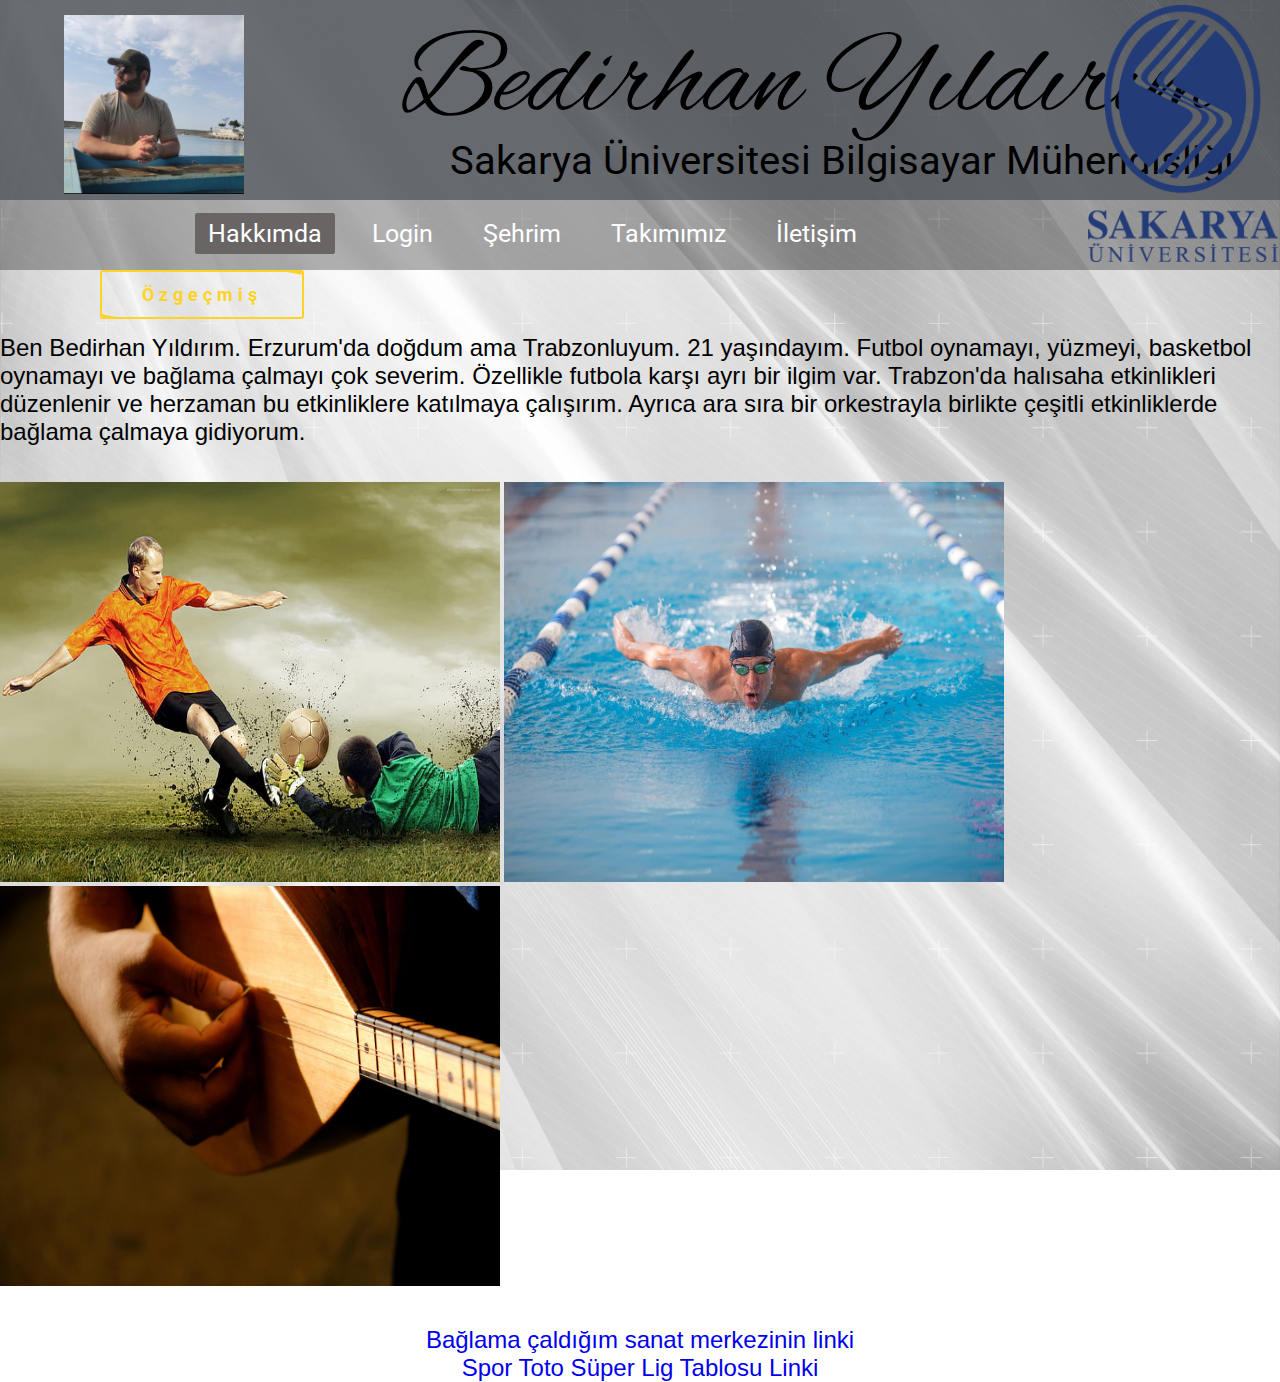
<file: index.html>
<!DOCTYPE html>
<html lang="tr">
<head>
    <meta charset="UTF-8">
    <meta http-equiv="X-UA-Compatible" content="IE=edge">
    <meta name="viewport" content="width=device-width, initial-scale=1, maximum-scale=1">
    <title>HAKKIMDA SAYFASI</title>
    <link rel="stylesheet" href="style.css">
    <link rel="stylesheet" href="https://cdnjs.cloudflare.com/ajax/libs/font-awesome/6.0.0/css/all.min.css">
</head>
<body>
    
    <div class="container">
        <div class="navbar">
            <div class="logo">
                <a href="#">Bedirhan Yıldırım</a>
            </div>
            <div class="logo3">
                <a href="#">Sakarya Üniversitesi Bilgisayar Mühendisliği</a>
            </div>
            
        </div>
        

        <div class="navbar2">
            <UL>
                <li><a href="index.html" class="active">Hakkımda</a></li> 
                <li><a href="login.html">Login</a></li>                               
                <li><a href="Şehrimiz.html">Şehrim</a></li>
                <li><a href="Takımımız.html">Takımımız</a></li>
                <li><a href="İletişim.html">İletişim</a></li>
                
            </UL>
        </div> 

        <div class="logo1">
            <a href="#"><img src="saulogo.png" alt=""></a>
        </div>

        <div class="logo2">
            <a href="#"><img src="bedoci.jpeg" alt=""></a>
        </div>
        <div class="btn btn_1">
            <a href="Özgeçmiş.html">Özgeçmiş</a>
        </div>

        <p>
            Ben Bedirhan Yıldırım. Erzurum'da doğdum ama Trabzonluyum. 21 yaşındayım. Futbol oynamayı, yüzmeyi, 
            basketbol oynamayı ve bağlama çalmayı çok severim. Özellikle futbola karşı ayrı bir ilgim var. Trabzon'da halısaha etkinlikleri düzenlenir ve 
            herzaman bu etkinliklere katılmaya çalışırım. Ayrıca ara sıra bir orkestrayla birlikte çeşitli etkinliklerde bağlama çalmaya gidiyorum.
        </p>

        <br><br>
        
        <div class="" >
            <img src="futbol3.jpg" width="500" height="400"/>
            <img src="yuzme2.jpg" width="500" height="400"/>
            <img src="saz_calmak.jpg" width="500" height="400">
        </div>

            <br><br>

            <div class="Link">
                <a href="https://www.akcaabat.bel.tr/fck-sayfalar.aspx?id=37"> Bağlama çaldığım sanat merkezinin linki </a>
                <br>   
                <a href="https://www.google.com/search?q=s%C3%BCper+lig+s%C4%B1ralama&oq=s%C3%BCper+lig+s%C4%B1ralama&aqs=chrome#sie=lg;/g/11mx3297nc;2;/m/04r98r;st;fp;1;;">Spor Toto Süper Lig Tablosu Linki</a>
            </div>
            
        
    </div>

    

</body>
</html>
</file>
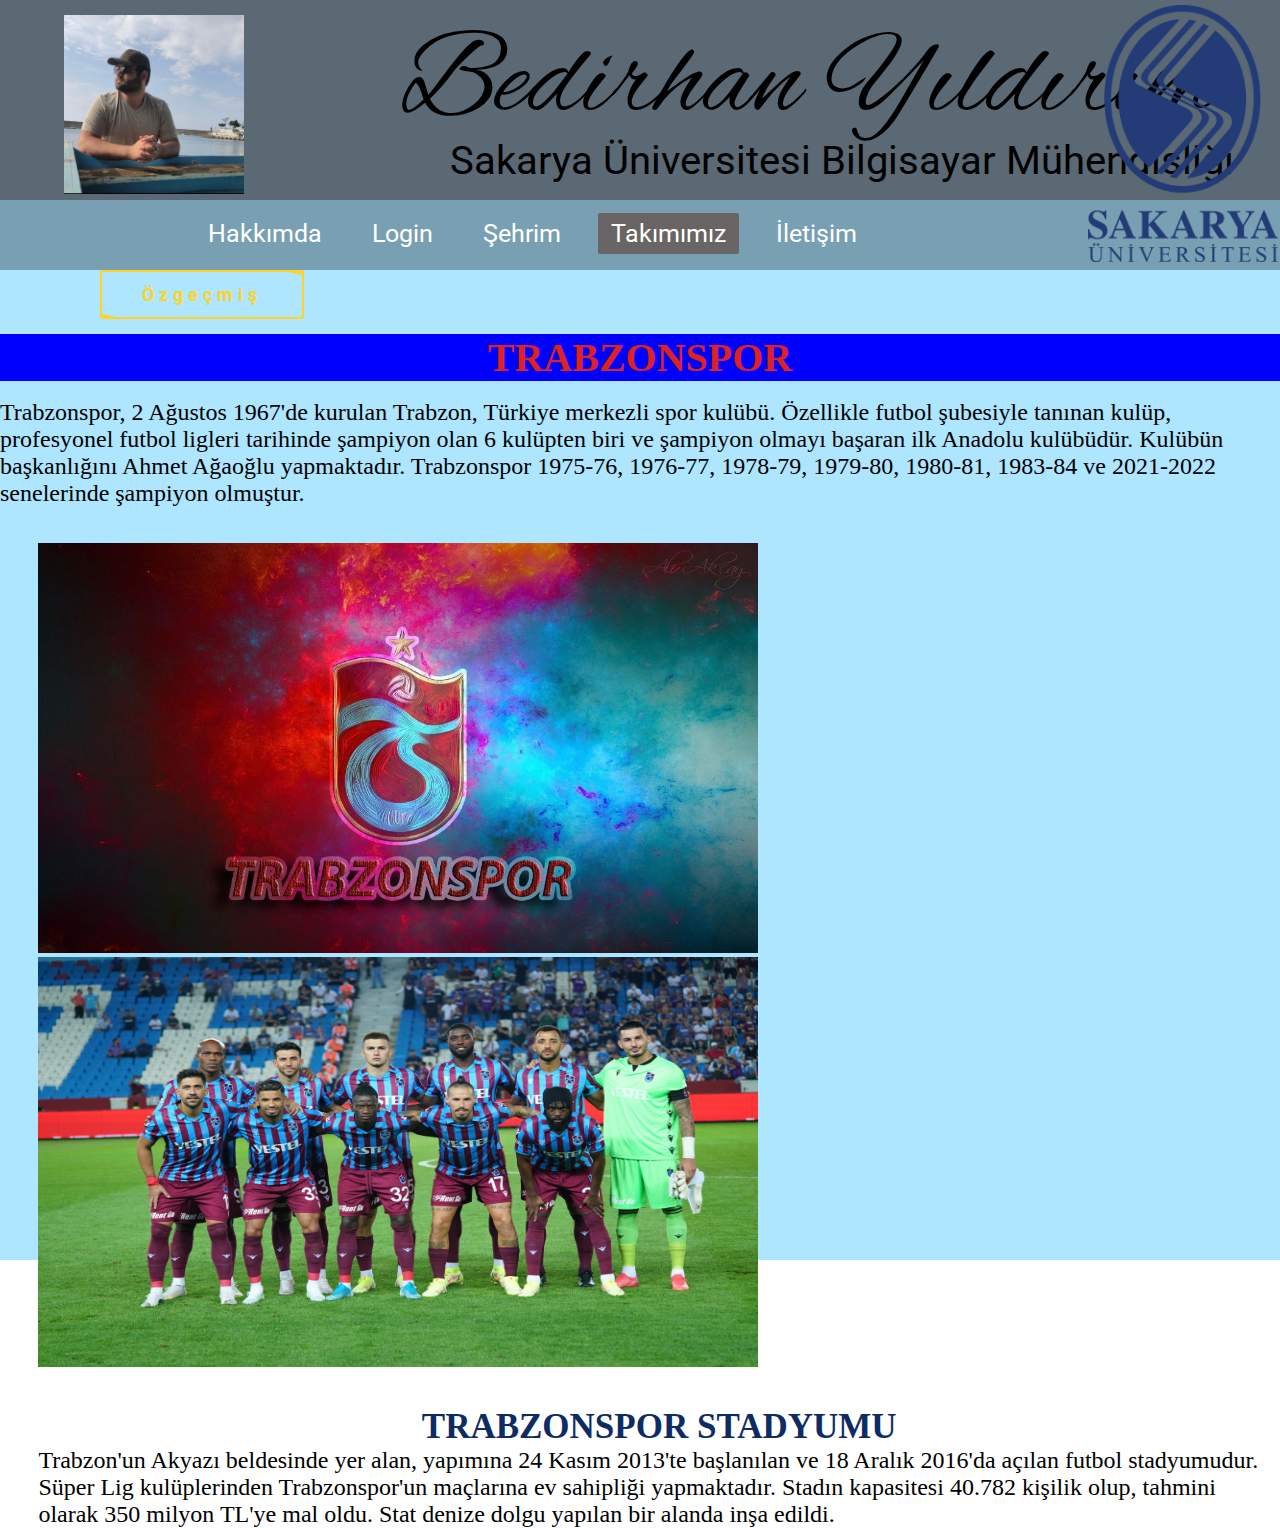
<file: Takımımız.html>
<!DOCTYPE html>
<html lang="tr">
<head>
    <meta charset="UTF-8">
    <meta http-equiv="X-UA-Compatible" content="IE=edge">
    <meta name="viewport" content="width=device-width, initial-scale=1.0">
    <title>TAKIMIMIZ SAYFASI</title>
    <link rel="stylesheet" href="styletakım.css">
    <link rel="stylesheet" href="https://cdnjs.cloudflare.com/ajax/libs/font-awesome/6.0.0/css/all.min.css">
</head>
<body>
    <div class="container">
        <div class="navbar">
            <div class="logo">
                <a href="#">Bedirhan Yıldırım</a>
            </div>
            <div class="logo3">
                <a href="#">Sakarya Üniversitesi Bilgisayar Mühendisliği</a>
            </div>
        </div>
        <div class="navbar2">
            <UL>
                <li><a href="index.html">Hakkımda</a></li> 
                <li><a href="login.html">Login</a></li>                              
                <li><a href="Şehrimiz.html">Şehrim</a></li>
                <li><a href="Takımımız.html" class="active">Takımımız</a></li>
                <li><a href="İletişim.html">İletişim</a></li>

            </UL>
        </div> 
        <div class="logo1">
            <a href="#"><img src=" saulogo.png" alt=""></a>
        </div>

        <div class="logo2">
            <a href="#"><img src="bedoci.jpeg" alt=""></a>
        </div>

        <div class="btn btn_1">
            <a href="Özgeçmiş.html">Özgeçmiş</a>
        </div>

        <h1>TRABZONSPOR</h1>
        <br>
        <p>
            Trabzonspor, 2 Ağustos 1967'de kurulan Trabzon, Türkiye merkezli spor kulübü. Özellikle futbol şubesiyle tanınan kulüp, 
            profesyonel futbol ligleri tarihinde şampiyon olan 6 kulüpten biri ve şampiyon olmayı başaran ilk Anadolu kulübüdür. 
            Kulübün başkanlığını Ahmet Ağaoğlu yapmaktadır. Trabzonspor 1975-76, 1976-77, 1978-79, 1979-80, 1980-81, 1983-84 ve 2021-2022 senelerinde şampiyon olmuştur.
        </p>
        <br><br>

        

        <div class="trabzonspor" >
            <img src="takımımız.jpg" width="720" height="410"/>
            <img src="kadro.jpg" width="720" height="410"/>
        <div>
            
            <br><br>

            <h2>TRABZONSPOR STADYUMU</h2>

        <p>
            Trabzon'un Akyazı beldesinde yer alan, yapımına 24 Kasım 2013'te başlanılan ve 18 Aralık 2016'da açılan futbol stadyumudur. 
            Süper Lig kulüplerinden Trabzonspor'un maçlarına ev sahipliği yapmaktadır. Stadın kapasitesi 40.782 kişilik olup, tahmini olarak 350 milyon TL'ye mal oldu. 
            Stat denize dolgu yapılan bir alanda inşa edildi.
        </p>
       
         
    </div>

  
    
</body>
</html>
</file>
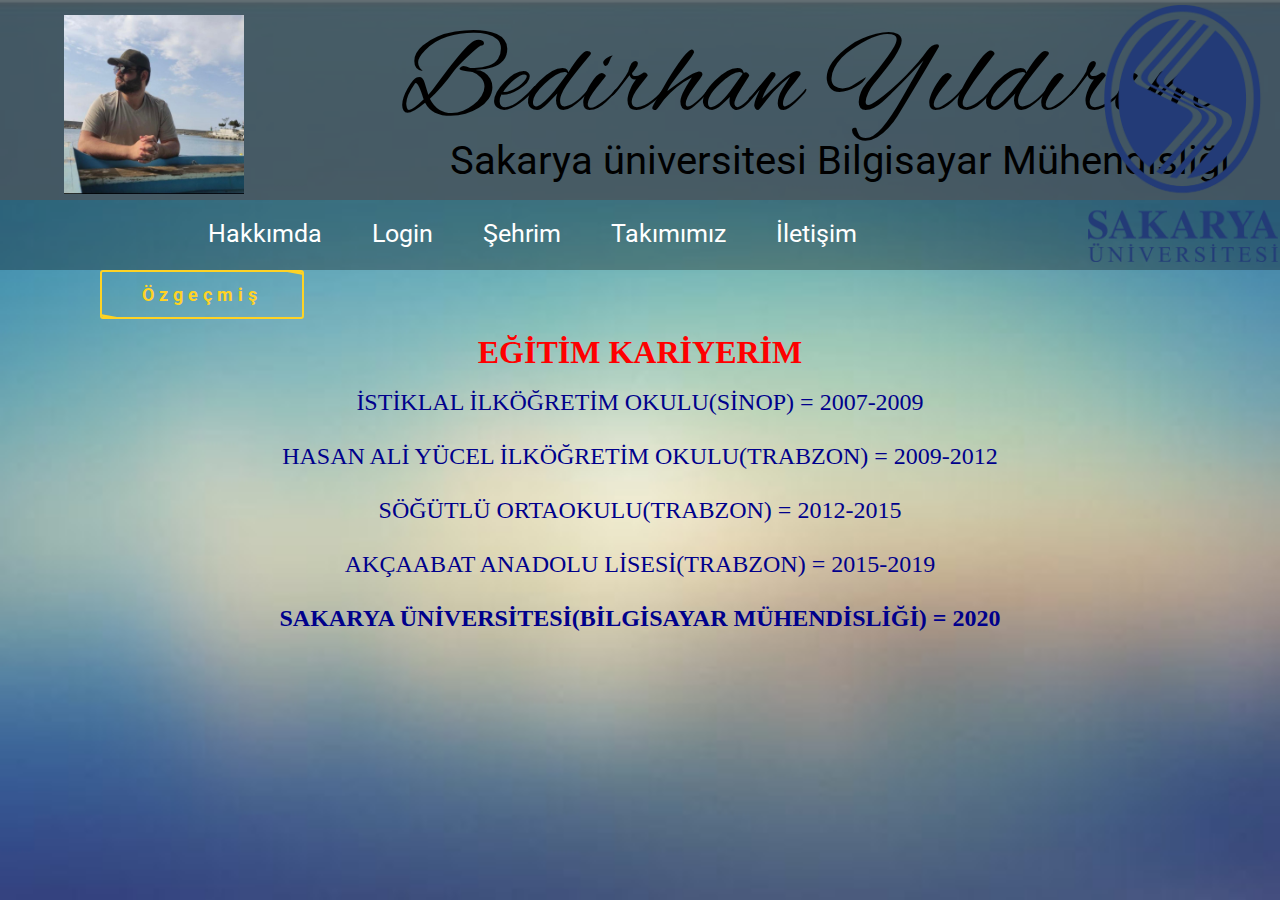
<file: Özgeçmiş.html>
<!DOCTYPE html>
<html lang="tr">
<head>
    <meta charset="UTF-8">
    <meta http-equiv="X-UA-Compatible" content="IE=edge">
    <meta name="viewport" content="width=device-width, initial-scale=1, maximum-scale=1">
    <title>ÖZGEÇMİŞ SAYFASI</title>
    <link rel="stylesheet" href="styleözgeçmiş.css">
    <link rel="stylesheet" href="https://cdnjs.cloudflare.com/ajax/libs/font-awesome/6.0.0/css/all.min.css">
</head>
<body>
    
    <div class="container">
        <div class="navbar">
            <div class="logo">
                <a href="#">Bedirhan Yıldırım</a>
            </div>
            <div class="logo3">
                <a href="#">Sakarya üniversitesi Bilgisayar Mühendisliği</a>
            </div>
            
        </div>
        

        <div class="navbar2">
            <UL>
                <li><a href="index.html">Hakkımda</a></li>
                <li><a href="login.html">Login</a></li>                                
                <li><a href="Şehrimiz.html">Şehrim</a></li>
                <li><a href="Takımımız.html">Takımımız</a></li>
                <li><a href="İletişim.html">İletişim</a></li>
            </UL>
        </div> 

        <div class="logo1">
            <a href="#"><img src=" saulogo.png" alt=""></a>
        </div>

        <div class="logo2">
            <a href="#"><img src="bedoci.jpeg" alt=""></a>
        </div>
        <div class="btn btn_1">
            <a href="Özgeçmiş.html" class="active">Özgeçmiş</a>
        </div>

        

        
        <h1>EĞİTİM KARİYERİM</h1>
        <br>
        <div class="kariyer">
        <li>İSTİKLAL İLKÖĞRETİM OKULU(SİNOP) = 2007-2009</li>
        <br>
        <li>HASAN ALİ YÜCEL İLKÖĞRETİM OKULU(TRABZON) = 2009-2012</li>
        <br>
        <li>SÖĞÜTLÜ ORTAOKULU(TRABZON) = 2012-2015</li>
        <br>
        <li>AKÇAABAT ANADOLU LİSESİ(TRABZON) = 2015-2019</li>
        <br>
        <li><strong>SAKARYA ÜNİVERSİTESİ(BİLGİSAYAR MÜHENDİSLİĞİ) = 2020</strong></li>
        </div>    
        
        

        

                
    </div>

    <div class="container2">


    </div>

</body>
</html>
</file>
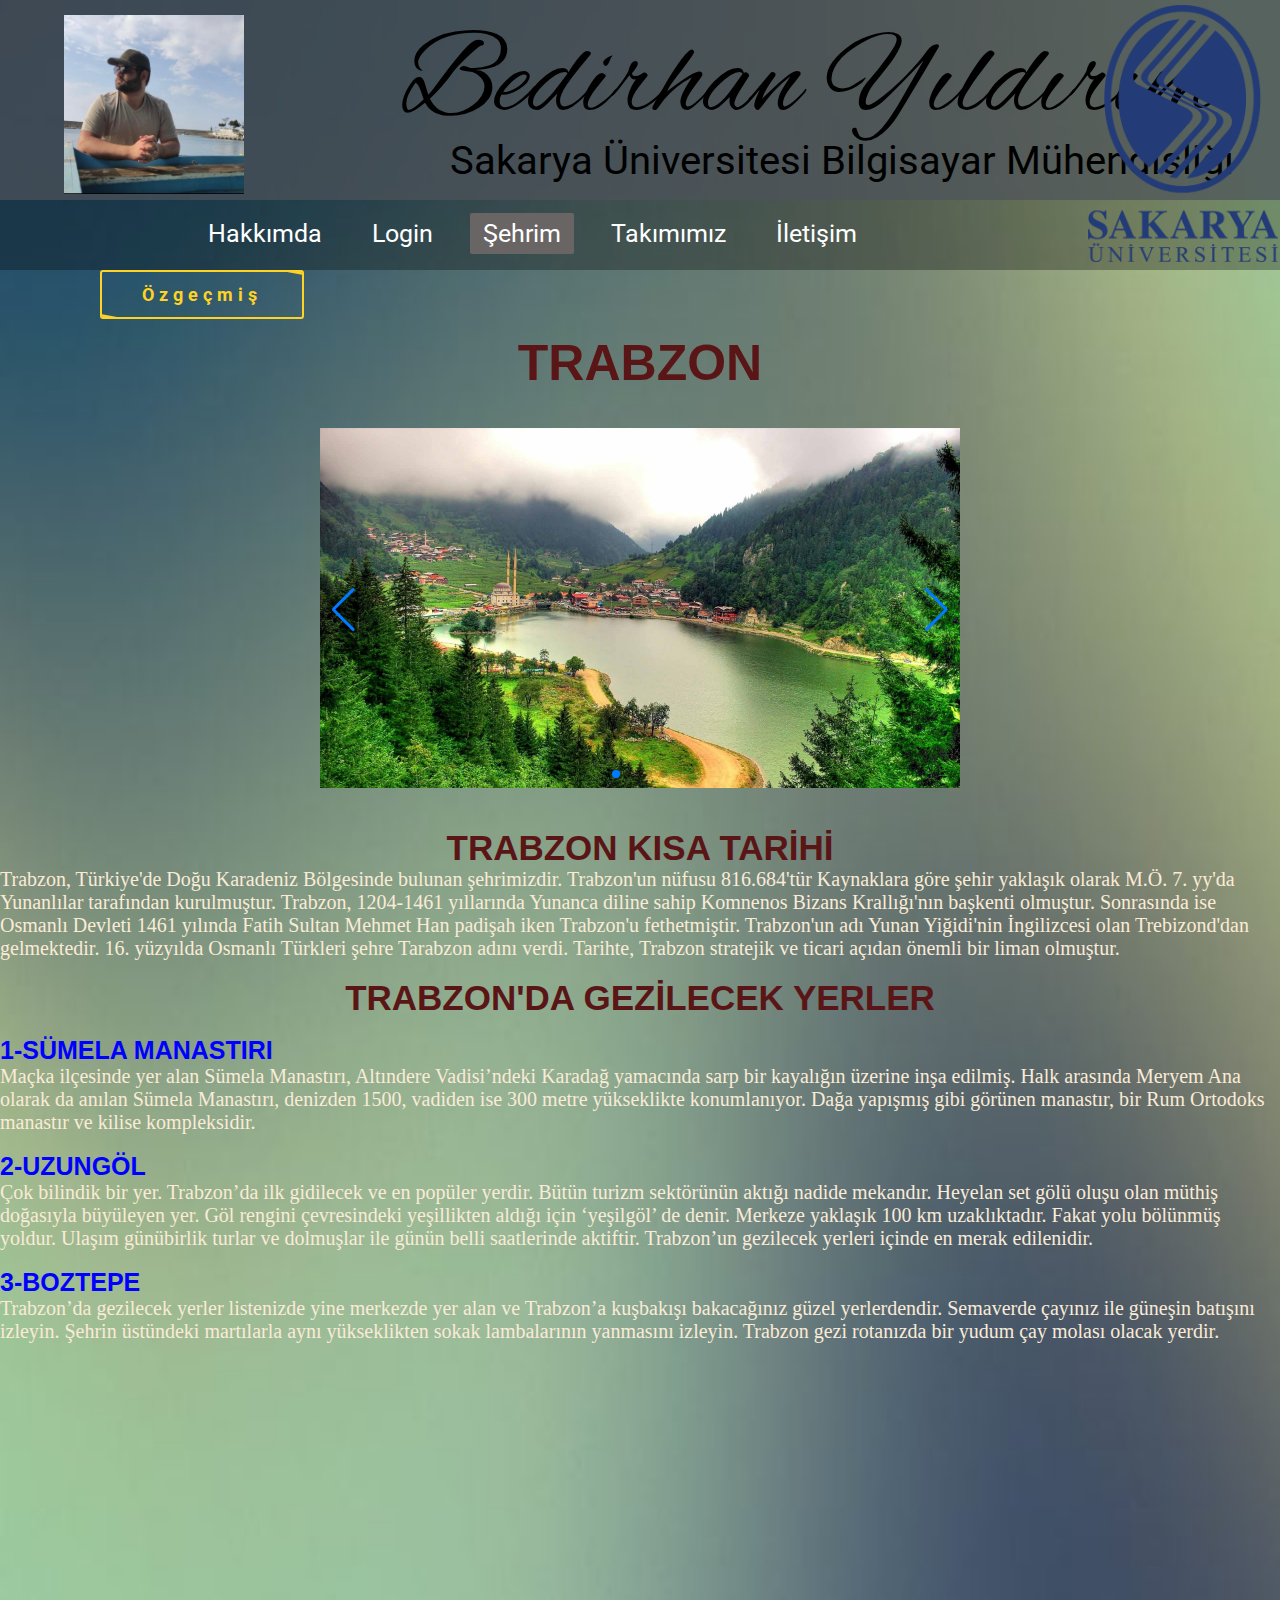
<file: Şehrimiz.html>
<!DOCTYPE html>
<html lang="tr">
<head>
    <meta charset="UTF-8">
    <meta http-equiv="X-UA-Compatible" content="IE=edge">
    <meta name="viewport" content="width=device-width, initial-scale=1.0">
    <title>ŞEHRİM SAYFASI</title>
    <link rel="stylesheet" href="styleşehrim.css">
    <link rel="stylesheet" href="https://cdnjs.cloudflare.com/ajax/libs/font-awesome/6.0.0/css/all.min.css">
    <link rel="stylesheet" href="https://unpkg.com/swiper@8/swiper-bundle.min.css"/>
</head>
<body>
    <div class="container">
        <div class="navbar">
            <div class="logo">
                <a href="#">Bedirhan Yıldırım</a>
            </div>
            <div class="logo3">
                <a href="#">Sakarya Üniversitesi Bilgisayar Mühendisliği</a>
            </div>
        </div>
        <div class="navbar2">
            <UL>
                <li><a href="index.html">Hakkımda</a></li>
                <li><a href="login.html">Login</a></li>                               
                <li><a href="Şehrimiz.html"  class="active">Şehrim</a></li>
                <li><a href="Takımımız.html">Takımımız</a></li>
                <li><a href="İletişim.html">İletişim</a></li>
            </UL>
        </div> 
        <div class="logo1">
            <a href="#"><img src=" saulogo.png" alt=""></a>
        </div>

        <div class="logo2">
            <a href="#"><img src="bedoci.jpeg" alt=""></a>
        </div>

        <div class="btn btn_1">
            <a href="Özgeçmiş.html">Özgeçmiş</a>
        </div>

        
        <h1>TRABZON</h1>
        <br><br>

        <div class="swiper">
            
            <div class="swiper-wrapper">

              <div class="swiper-slide">
                  <a href="https://www.trabzon.bel.tr">
                    <img src="slider/trabzon6.jpg" >
                  </a>
              </div>

              <div class="swiper-slide">
                <a href="https://tr.wikipedia.org/wiki/Medical_Park_Stadyumu">
                  <img src="slider/trabzon7.jpg" >
                </a>
              </div>

              <div class="swiper-slide">
                <a href="https://uzungol.net">
                  <img src="slider/trabzon5.jpg" >
                </a>
              </div>

              <div class="swiper-slide">
                <a href="https://www.sumela.gov.tr">
                  <img src="slider/trabzon4.jpg" >
                </a>
              </div>
              
              
            </div>
            
            <div class="swiper-pagination"></div>
          
            
            <div class="swiper-button-prev"></div>
            <div class="swiper-button-next"></div>
          
            
        </div>

        <br><br>
          
        <h2>TRABZON KISA TARİHİ</h2>
        <p>
          Trabzon, Türkiye'de Doğu Karadeniz Bölgesinde bulunan şehrimizdir. Trabzon'un nüfusu 816.684'tür Kaynaklara göre şehir yaklaşık olarak M.Ö. 7. yy'da Yunanlılar tarafından kurulmuştur.
          Trabzon, 1204-1461 yıllarında Yunanca diline sahip Komnenos Bizans Krallığı'nın başkenti olmuştur. Sonrasında ise Osmanlı Devleti 1461 yılında Fatih Sultan Mehmet Han padişah iken Trabzon'u fethetmiştir.
          Trabzon'un adı Yunan Yiğidi'nin İngilizcesi olan Trebizond'dan gelmektedir.
          16. yüzyılda Osmanlı Türkleri şehre Tarabzon adını verdi. Tarihte, Trabzon stratejik ve ticari açıdan önemli bir liman olmuştur.
        </p>

        <br>

        <h2>TRABZON'DA GEZİLECEK YERLER</h2>

        <br>

        <h3>1-SÜMELA MANASTIRI</h3>
        <p>
          Maçka ilçesinde yer alan Sümela Manastırı, Altındere Vadisi’ndeki Karadağ yamacında sarp bir kayalığın üzerine inşa edilmiş. 
          Halk arasında Meryem Ana olarak da anılan Sümela Manastırı, denizden 1500, vadiden ise 300 metre yükseklikte konumlanıyor. 
          Dağa yapışmış gibi görünen manastır, bir Rum Ortodoks manastır ve kilise kompleksidir.
        </p>

        <br>

        <h3>2-UZUNGÖL</h3>
        <p>
          Çok bilindik bir yer. Trabzon’da ilk gidilecek  ve en popüler yerdir. Bütün turizm sektörünün aktığı nadide mekandır. 
          Heyelan set gölü oluşu olan müthiş doğasıyla büyüleyen yer. Göl rengini çevresindeki yeşillikten aldığı için ‘yeşilgöl’ de denir. 
          Merkeze yaklaşık 100 km uzaklıktadır. Fakat yolu bölünmüş yoldur. Ulaşım günübirlik turlar ve dolmuşlar ile günün belli saatlerinde aktiftir. 
          Trabzon’un gezilecek yerleri içinde en merak edilenidir.
        </p>

        <br>

        <h3>3-BOZTEPE</h3>
        <p>
          Trabzon’da gezilecek yerler listenizde yine merkezde yer alan ve Trabzon’a kuşbakışı bakacağınız güzel yerlerdendir. 
          Semaverde çayınız ile güneşin batışını izleyin. Şehrin üstündeki martılarla aynı yükseklikten sokak lambalarının yanmasını izleyin. 
          Trabzon gezi rotanızda bir yudum çay molası olacak yerdir.
        </p>
        
   
    </div>

    
  
<script src="https://unpkg.com/swiper@8/swiper-bundle.min.js"></script>  

<script>
    const swiper = new Swiper('.swiper', {
  
  loop: true,

  
  pagination: {
    el: '.swiper-pagination',
    clickable: true,
  },

  
  navigation: {
    nextEl: '.swiper-button-next',
    prevEl: '.swiper-button-prev',
  },

  
});
</script>

</body>
</html>
</file>
<file: style.css>
@import url('https://fonts.googleapis.com/css2?family=Alex+Brush&family=Roboto:wght@300&display=swap');
    *{
   margin:0;
   padding:0; 
    }

    p{
    
        font-size: x-large;
        color: black;
        font-family: 'Franklin Gothic Medium', 'Arial Narrow', Arial, sans-serif;
    
    }

    .container .Link{
        font-size: x-large;
        font-family: Verdana, Geneva, sans-serif;
        text-align: center;
    }

    

    .container{
        background: url(hakkımda.jpg);
        height: 130vh;
        width: 100%;
        background-size: 100% 100%;
        background-color: rgb(173, 200, 197);
    }

    .container .navbar{
        width:100%;
        height: 200px;
        background:rgba(69, 74, 80, 0.8)
    }

    .navbar .logo{
        display: inline-block;
        margin-left: -200px;
        margin-top: 10px;
    }

    .navbar .logo a{
        margin-left: 600px;
        text-decoration: none;
        font-size: 120px;
        font-family: 'Alex Brush', cursive;
        color:black;
    }

    .navbar .logo3{
        display: inline-block;
        margin-left: -200px;
        margin-top: -60px;
    }

    .navbar .logo3 a{
        margin-left: 650px;
        margin-top: -50px;
        text-decoration: none;
        font-size: 40px;
        font-family: Roboto;
        color:black;
    }

    .container .navbar2{
        
        width: 100%;
        height: 70px;
        background: rgba(0, 0, 0,0.3)
    }
    .container .navbar2 UL{
        float:right;
        margin-right: 400px;
    }

    .navbar2 UL li{
        list-style:none;
        display:inline-block;
        margin:0 10px;
        line-height: 67px;
    }

    .navbar2 UL li a{
        color: white;
        text-decoration: none;
        font-size:25px;
        padding: 6px 13px;
        font-family:Roboto;
        transition:.5s;
    }

    .navbar2 UL li a.active,
    .navbar2 UL li a:hover{
        background: #696565;
        border-radius: 2px;
    }

    .container .logo1 img{

        position: absolute;
        width: 190px;
        margin-top: -265px;
        margin-left: 85%;
        float: right;
    }

    .container .logo2 img{

        position: absolute;
        width: 180px;
        margin-top: -255px;
        margin-left: 5%;
    }
    .container .center{
        position:absolute;
        top:40%;
        left:50%;
        transform:translate(-50%,-50%);
        font-family: sans-serif;
        user-select: none;
    }

    .container .btn {

        position: relative;
        width: 200px;
        height: 45px;
        border: 2px solid #ffd324;
        margin: 15px;
        margin-top: -60px;
        margin-left: 100px;
        text-align: center;
        line-height: 45px;
        overflow: hidden;
        border-radius: 3px;
    }

    .container .btn a{
        display: block;
        position: relative;
        font-family: Roboto;
        font-size: large;
        text-decoration: none;
        color: #ffd324;
        letter-spacing: 5px;
        font-weight: bold;
        z-index: 2;
        transition: all 0.5s ease;
    }

    .container .btn.btn_1::before{
        content: "";
        position: absolute;
        top: -60px;
        left: 0;
        width: 100%;
        height: 100%;
        transform: skewy(10deg);
        transition: all 0.5s ease;
        background:#ffd324;
    }

    .container .btn a:hover {color:#696565}

    .container .btn.btn_1::after{
        content: "";
        position: absolute;
        top: 60px;
        left: 0;
        width: 100%;
        height: 100%;
        transform: skewy(10deg);
        transition: all 0.5s ease;
        background:#ffd324;
    }

    .container .btn.btn_1:hover::before {top:-20px;}
    .container .btn.btn_1:hover::after {top:20px;}


    .center h1{
        color:black;
        font-size:50px;
        font-weight:bold;
        width:900px;
        text-align:center;
    }

    .center h2{
        color: rgba(250, 250, 210,0.8);
        font-family: Roboto;
        font-size: 25px;
        font-weight: bold;
        width:850px;
        margin-top:10px;
        text-align: center;
    }

    *{
        margin: 0;
        padding: 0;
        text-decoration: none; 
    }

    

    *{
        margin: 0;
        padding: 0;
    }
    .container .navbar3{
        
        width: 100%;
        height: 55px;
        background: rgba(0, 0, 0,0.1)
    }
    .container .navbar3 UL{
        float:right;
        margin-right: 1500px;
    }
    .navbar3 UL li{
        list-style:none;
        display:inline-block;
        margin:0 10px;
        line-height: 57px;
    }
    .navbar3 UL li a{
        color: white;
        text-decoration: none;
        font-size:23px;
        padding: 6px 10px;
        font-family:Roboto;
        transition:.5s;
    }

    .navbar3 UL li a.active,
    .navbar3 UL li a:hover{
        background: #696565;
        border-radius: 5px;
    }
</file>
<file: styletakım.css>
@import url('https://fonts.googleapis.com/css2?family=Alex+Brush&family=Roboto:wght@300&display=swap');
*{
   margin:0;
   padding:0; 
}

.container .trabzonspor{
    margin-left: 3%;
}

h1{
    font-size: 40px;
    text-align: center;
    color: rgb(222, 33, 33);
    background-color: blue;
}

h2{
    font-size: 35px;
    text-align: center;
    color: rgb(14, 44, 100);
}

p{
    font-family: 'Times New Roman', Times, serif;
    font-size: x-large;

}



    .container{
        background: url();
        height: 140vh;
        width: 100%;
        background-size: 100% 100%;
        background-color: #71d2ff91;
    }

    .container .navbar{
        width:100%;
        height:200px;
        background:rgba(69, 74, 80, 0.8)
    }

    .navbar .logo{
        display: inline-block;
        margin-left: -200px;
        margin-top: 10px;
    }

    .navbar .logo a{
        margin-left: 600px;
        text-decoration: none;
        font-size: 120px;
        font-family: 'Alex Brush', cursive;
        color:black;
    }

    .navbar .logo3{
        display: inline-block;
        margin-left: -200px;
        margin-top: -60px;
    }

    .navbar .logo3 a{
        margin-left: 650px;
        margin-top: -50px;
        text-decoration: none;
        font-size: 40px;
        font-family: Roboto;
        color:black;
    }

    .container .navbar2{
        
        width: 100%;
        height: 70px;
        background: rgba(0, 0, 0,0.3)
    }
    .container .navbar2 UL{
        float:right;
        margin-right: 400px;
        
    }

    .navbar2 UL li{
        list-style:none;
        display:inline-block;
        margin:0 10px;
        line-height: 67px;
    }

    .navbar2 UL li a{
        color: white;
        text-decoration: none;
        font-size:25px;
        padding: 6px 13px;
        font-family:Roboto;
        transition:.5s;
    }

    .navbar2 UL li a.active,
    .navbar2 UL li a:hover{
        background: #696565;
        border-radius: 2px;
    }

    .container .logo1 img{

        position: absolute;
        width: 190px;
        margin-top: -265px;
        margin-left: 85%;
        float: right;
    }

    .container .logo2 img{

        position: absolute;
        width: 180px;
        margin-top: -255px;
        margin-left: 5%;
    }
    .container .center{
        position:absolute;
        top:40%;
        left:50%;
        transform:translate(-50%,-50%);
        font-family: sans-serif;
        user-select: none;
    }

    .container .btn {

        position: relative;
        width: 200px;
        height: 45px;
        border: 2px solid #ffd324;
        margin: 15px;
        margin-top: -60px;
        margin-left: 100px;
        text-align: center;
        line-height: 45px;
        overflow: hidden;
        border-radius: 3px;
    }

    .container .btn a{
        display: block;
        position: relative;
        font-family: Roboto;
        font-size: large;
        text-decoration: none;
        color: #ffd324;
        letter-spacing: 5px;
        font-weight: bold;
        z-index: 2;
        transition: all 0.5s ease;
    }

    .container .btn.btn_1::before{
        content: "";
        position: absolute;
        top: -60px;
        left: 0;
        width: 100%;
        height: 100%;
        transform: skewy(10deg);
        transition: all 0.5s ease;
        background:#ffd324;
    }

    .container .btn a:hover {color:#696565}

    .container .btn.btn_1::after{
        content: "";
        position: absolute;
        top: 60px;
        left: 0;
        width: 100%;
        height: 100%;
        transform: skewy(10deg);
        transition: all 0.5s ease;
        background:#ffd324;
    }

    .container .btn.btn_1:hover::before {top:-20px;}
    .container .btn.btn_1:hover::after {top:20px;}


    .center h1{
        color:black;
        font-size:50px;
        font-weight:bold;
        width:900px;
        text-align:center;
    }

    .center h2{
        color: rgba(250, 250, 210,0.8);
        font-family: Roboto;
        font-size: 25px;
        font-weight: bold;
        width:850px;
        margin-top:10px;
        text-align: center;
    }

    *{
        margin: 0;
        padding: 0;
        text-decoration: none; 
    }

    
    

    *{
        margin: 0;
        padding: 0;
    }
    .container .navbar3{
        
        width: 100%;
        height: 55px;
        background: rgba(0, 0, 0,0.1)
    }
    .container .navbar3 UL{
        float:right;
        margin-right: 1500px;
    }
    .navbar3 UL li{
        list-style:none;
        display:inline-block;
        margin:0 10px;
        line-height: 57px;
    }
    .navbar3 UL li a{
        color: white;
        text-decoration: none;
        font-size:23px;
        padding: 6px 10px;
        font-family:Roboto;
        transition:.5s;
    }

    .navbar3 UL li a.active,
    .navbar3 UL li a:hover{
        background: #696565;
        border-radius: 5px;
    }
</file>
<file: styleözgeçmiş.css>
@import url('https://fonts.googleapis.com/css2?family=Alex+Brush&family=Roboto:wght@300&display=swap');
*{
   margin:0;
   padding:0; 
}

    h1{
        text-align: center;
        color: #fe0000;
        font-size: xx-large;
    }
    .kariyer{
        text-align: center;
        color: darkblue;
        font-weight: 500;
        font-size: x-large;
    }

    .container{
        background: url(özgeçmiş2.jpg);
        height: 100vh;
        width: 100%;
        background-size: 100% 100%;
        background-color: #f0bc61;
    }

    .container .navbar{
        width:100%;
        height:200px;
        background:rgba(69, 74, 80, 0.8)
    }

    .navbar .logo{
        display: inline-block;
        margin-left: -200px;
        margin-top: 10px;
    }

    .navbar .logo a{
        margin-left: 600px;
        text-decoration: none;
        font-size: 120px;
        font-family: 'Alex Brush', cursive;
        color:black;
    }

    .navbar .logo3{
        display: inline-block;
        margin-left: -200px;
        margin-top: -60px;
    }

    .navbar .logo3 a{
        margin-left: 650px;
        margin-top: -50px;
        text-decoration: none;
        font-size: 40px;
        font-family: Roboto;
        color:black;
    }

    .container .navbar2{
        
        width: 100%;
        height: 70px;
        background: rgba(0, 0, 0,0.3)
    }
    .container .navbar2 UL{
        float:right;
        margin-right: 400px;
    }

    .navbar2 UL li{
        list-style:none;
        display:inline-block;
        margin:0 10px;
        line-height: 67px;
    }

    .navbar2 UL li a{
        color: white;
        text-decoration: none;
        font-size:25px;
        padding: 6px 13px;
        font-family:Roboto;
        transition:.5s;
    }

    .navbar2 UL li a.active,
    .navbar2 UL li a:hover{
        background: #696565;
        border-radius: 2px;
    }

    .container .logo1 img{

        position: absolute;
        width: 190px;
        margin-top: -265px;
        margin-left: 85%;
        float: right;
    }

    .container .logo2 img{

        position: absolute;
        width: 180px;
        margin-top: -255px;
        margin-left: 5%;
    }
    .container .center{
        position:absolute;
        top:40%;
        left:50%;
        transform:translate(-50%,-50%);
        font-family: sans-serif;
        user-select: none;
    }

    .container .btn {

        position: relative;
        width: 200px;
        height: 45px;
        border: 2px solid #ffd324;
        margin: 15px;
        margin-top: -60px;
        margin-left: 100px;
        text-align: center;
        line-height: 45px;
        overflow: hidden;
        border-radius: 3px;
    }

    .container .btn a{
        display: block;
        position: relative;
        font-family: Roboto;
        font-size: large;
        text-decoration: none;
        color: #ffd324;
        letter-spacing: 5px;
        font-weight: bold;
        z-index: 2;
        transition: all 0.5s ease;
    }

    .container .btn.btn_1::before{
        content: "";
        position: absolute;
        top: -60px;
        left: 0;
        width: 100%;
        height: 100%;
        transform: skewy(10deg);
        transition: all 0.5s ease;
        background:#ffd324;
    }

    .container .btn a:hover {color:#696565}

    .container .btn.btn_1::after{
        content: "";
        position: absolute;
        top: 60px;
        left: 0;
        width: 100%;
        height: 100%;
        transform: skewy(10deg);
        transition: all 0.5s ease;
        background:#ffd324;
    }

    .container .btn.btn_1:hover::before {top:-20px;}
    .container .btn.btn_1:hover::after {top:20px;}


    .center h1{
        color:black;
        font-size:50px;
        font-weight:bold;
        width:900px;
        text-align:center;
    }

    .center h2{
        color: rgba(250, 250, 210,0.8);
        font-family: Roboto;
        font-size: 25px;
        font-weight: bold;
        width:850px;
        margin-top:10px;
        text-align: center;
    }

    *{
        margin: 0;
        padding: 0;
        text-decoration: none; 
    }

    

    *{
        margin: 0;
        padding: 0;
    }
    .container .navbar3{
        
        width: 100%;
        height: 55px;
        background: rgba(0, 0, 0,0.1)
    }
    .container .navbar3 UL{
        float:right;
        margin-right: 1500px;
    }
    .navbar3 UL li{
        list-style:none;
        display:inline-block;
        margin:0 10px;
        line-height: 57px;
    }
    .navbar3 UL li a{
        color: white;
        text-decoration: none;
        font-size:23px;
        padding: 6px 10px;
        font-family:Roboto;
        transition:.5s;
    }

    .navbar3 UL li a.active,
    .navbar3 UL li a:hover{
        background: #696565;
        border-radius: 5px;
    }
</file>
<file: styleşehrim.css>
@import url('https://fonts.googleapis.com/css2?family=Alex+Brush&family=Roboto:wght@300&display=swap');
*{
   margin:0;
   padding:0; 
   box-sizing: borde-box;
}

    h1{
        font-size: 50px;
        text-align: center;
        color:rgb(90, 22, 22);
        font-family:  'Lato', sans-serif;
    }

    h2{
        font-size: 35px;
        text-align: center;
        color: rgb(90, 22, 22);
        font-family: 'Lato', sans-serif;
    }

    h3{
        font-size: 25px;
        color: blue;
        font-family: 'Trebuchet MS', 'Lucida Sans Unicode', 'Lucida Grande', 'Lucida Sans', Arial, sans-serif;
    }

    p{
        font-size: 20px;
        color: antiquewhite;
    }

    .swiper{
        width : 50%;
        height : fit-content;
    }

    .swiper-slide img{
        width: 100%;
    }



    .container{
        background: url(şehrimizarkaplan2.jpg);
        height: 180vh;
        width: 100%;
        background-size: 100% 100%;
        background-color: #C0C0C0;

    }

    

    .container .navbar{
        width:100%;
        height:200px;
        background:rgba(69, 74, 80, 0.8)
    }

    .navbar .logo{
        display: inline-block;
        margin-left: -200px;
        margin-top: 10px;
    }

    .navbar .logo a{
        margin-left: 600px;
        text-decoration: none;
        font-size: 120px;
        font-family: 'Alex Brush', cursive;
        color:black;
    }

    .navbar .logo3{
        display: inline-block;
        margin-left: -200px;
        margin-top: -60px;
    }

    .navbar .logo3 a{
        margin-left: 650px;
        margin-top: -50px;
        text-decoration: none;
        font-size: 40px;
        font-family: Roboto;
        color:black;
    }

    .container .navbar2{
        
        width: 100%;
        height: 70px;
        background: rgba(0, 0, 0,0.3)
    }
    .container .navbar2 UL{
        float:right;
        margin-right: 400px;
    }

    .navbar2 UL li{
        list-style:none;
        display:inline-block;
        margin:0 10px;
        line-height: 67px;
    }

    .navbar2 UL li a{
        color: white;
        text-decoration: none;
        font-size:25px;
        padding: 6px 13px;
        font-family:Roboto;
        transition:.5s;
    }

    .navbar2 UL li a.active,
    .navbar2 UL li a:hover{
        background: #696565;
        border-radius: 2px;
    }

    .container .logo1 img{

        position: absolute;
        width: 190px;
        margin-top: -265px;
        margin-left: 85%;
    }

    .container .logo2 img{

        position: absolute;
        width: 180px;
        margin-top: -255px;
        margin-left: 5%;
    }
    .container .center{
        position:absolute;
        top:40%;
        left:50%;
        transform:translate(-50%,-50%);
        font-family: sans-serif;
        user-select: none;
    }

    .container .btn {

        position: relative;
        width: 200px;
        height: 45px;
        border: 2px solid #ffd324;
        margin: 15px;
        margin-top: -60px;
        margin-left: 100px;
        text-align: center;
        line-height: 45px;
        overflow: hidden;
        border-radius: 3px;
    }

    .container .btn a{
        display: block;
        position: relative;
        font-family: Roboto;
        font-size: large;
        text-decoration: none;
        color: #ffd324;
        letter-spacing: 5px;
        font-weight: bold;
        z-index: 2;
        transition: all 0.5s ease;
    }

    .container .btn.btn_1::before{
        content: "";
        position: absolute;
        top: -60px;
        left: 0;
        width: 100%;
        height: 100%;
        transform: skewy(10deg);
        transition: all 0.5s ease;
        background:#ffd324;
    }

    .container .btn a:hover {color:#696565}

    .container .btn.btn_1::after{
        content: "";
        position: absolute;
        top: 60px;
        left: 0;
        width: 100%;
        height: 100%;
        transform: skewy(10deg);
        transition: all 0.5s ease;
        background:#ffd324;
    }

    .container .btn.btn_1:hover::before {top:-20px;}
    .container .btn.btn_1:hover::after {top:20px;}


    .center h1{
        color:black;
        font-size:50px;
        font-weight:bold;
        width:900px;
        text-align:center;
    }

    .center h2{
        color: rgba(250, 250, 210,0.8);
        font-family: Roboto;
        font-size: 25px;
        font-weight: bold;
        width:850px;
        margin-top:10px;
        text-align: center;
    }

    *{
        margin: 0;
        padding: 0;
        text-decoration: none; 
    }

    

    *{
        margin: 0;
        padding: 0;
    }
    .container .navbar3{
        
        width: 100%;
        height: 55px;
        background: rgba(0, 0, 0,0.1)
    }
    .container .navbar3 UL{
        float:right;
        margin-right: 1500px;
    }
    .navbar3 UL li{
        list-style:none;
        display:inline-block;
        margin:0 10px;
        line-height: 57px;
    }
    .navbar3 UL li a{
        color: white;
        text-decoration: none;
        font-size:23px;
        padding: 6px 10px;
        font-family:Roboto;
        transition:.5s;
    }

    .navbar3 UL li a.active,
    .navbar3 UL li a:hover{
        background: #696565;
        border-radius: 5px;
    }
</file>
